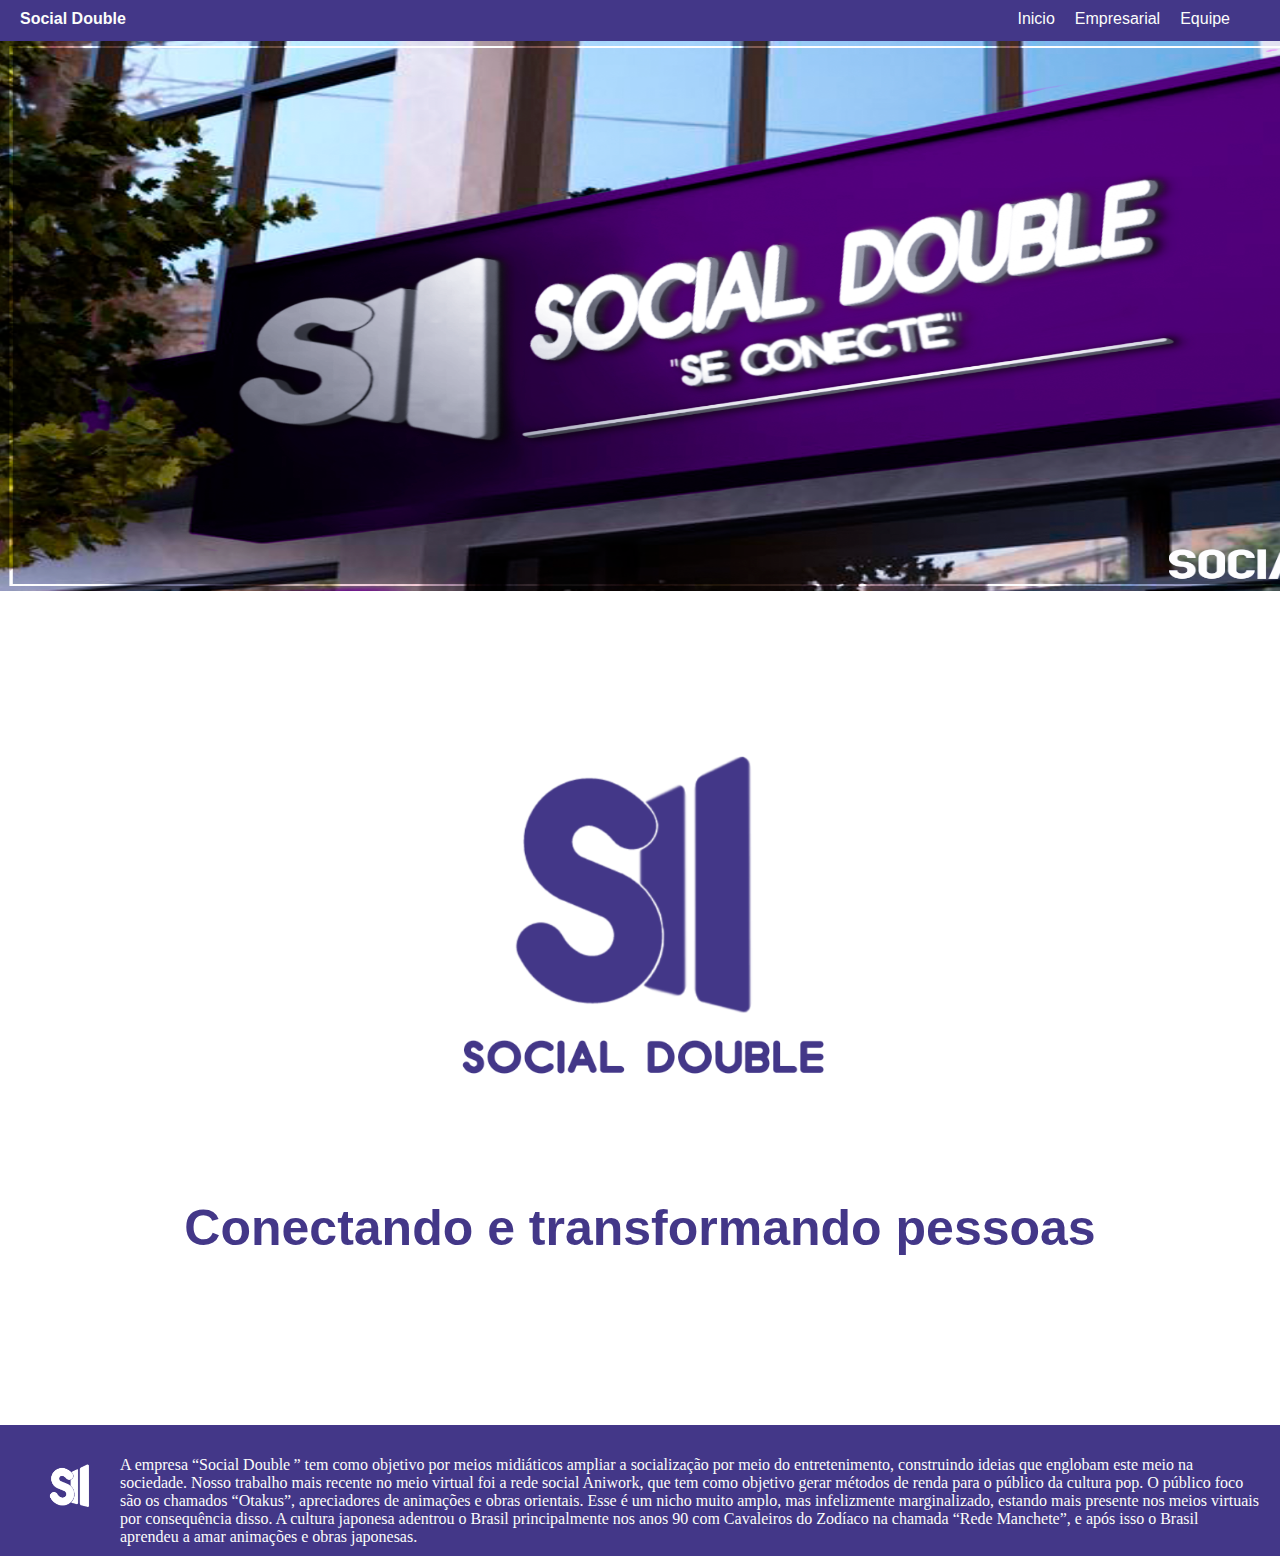
<file: index.html>
<!DOCTYPE html>
<html lang="en">
<head>
    <meta charset="UTF-8">
    <meta http-equiv="X-UA-Compatible" content="IE=edge">
    <meta name="viewport" content="width=device-width, initial-scale=1.0">
    <title>Document</title>
    <link rel="stylesheet" href="estilo.css">
</head>
<body style="background-color: #ffffff;">
    
    <div id="menu">
        <b><div id="logo" style="color:#fcfdfb;" ><font face="'Trebuchet MS', 'Lucida Sans Unicode', 'Lucida Grande', 'Lucida Sans', Arial, sans-serif, Arial, sans-serif">Social Double</font> <br /></div></b>
        <div id="container-menu">
            <div id="burger">
                <div id="linha1"></div>
                <div id="linha2"></div>
                <div id="linha3"></div>
            </div>
            
            
            <ul>
                <li><a href="index.html"style="color:#fcfdfb;;"><font face="'Trebuchet MS', 'Lucida Sans Unicode', 'Lucida Grande', 'Lucida Sans', Arial, sans-serif, Arial, sans-serif">Inicio</font></a></li>
                <li><a href="Artigos.HTML"style="color:#fcfdfb;;"><font face="'Trebuchet MS', 'Lucida Sans Unicode', 'Lucida Grande', 'Lucida Sans', Arial, sans-serif, Arial, sans-serif">Empresarial</font></a></li>
                <li><a href="Creditos.html"style="color:#fcfdfb;;"><font face="'Trebuchet MS', 'Lucida Sans Unicode', 'Lucida Grande', 'Lucida Sans', Arial, sans-serif, Arial, sans-serif">Equipe</font></a></li>
                <li><a href="###">ㅤㅤㅤㅤㅤㅤㅤㅤㅤㅤㅤㅤㅤㅤㅤㅤㅤㅤㅤㅤㅤㅤㅤㅤㅤㅤㅤㅤㅤㅤㅤㅤㅤㅤㅤㅤㅤ</a></li>
            </ul>
          
        </div>
    </div>

        
        <script src="app.js"></script>

<center><img src="imagens/Banner1.png" alt="Paris" class="justify "width="1587" height="550"></center>

<center><img src="imagens/Logo2.png" id= banner alt="Paris" class="justify "width="600" height="600"></center>

 
 
    <center><p><h1 style="color:#433788;">Conectando e transformando pessoas</h1></p></center>
    <p>ㅤ</p>
    <p>ㅤ</p>
    <p>ㅤ</p>
    <p>ㅤ</p>
    <p>ㅤ</p>
    <p>ㅤ</p>
    <p>ㅤ</p>
    <p>ㅤ</p>




    <div id="menu">
      <a href="" role="img"><img class=" lazyloaded" alt="" img src="imagens/Logo1.png" height="100" width="100"></a>

      <div id="container-menu">
          <div id="burger">

            
          </div>
          
          <p>ㅤ</p>
          
            <ul>
              <p>ㅤ</p>
              <p style="text-align: left; color:#fcfdfb;">
                  A empresa “Social Double ” tem como objetivo por meios midiáticos ampliar a socialização por meio 
                  do entretenimento, construindo ideias que englobam este meio na sociedade. Nosso trabalho mais 
                  recente no meio virtual foi a rede social Aniwork, que tem como objetivo gerar métodos de renda 
                  para o público da cultura pop. O público foco são os chamados “Otakus”, apreciadores de animações 
                  e obras orientais. Esse é um nicho muito amplo, mas infelizmente marginalizado, estando mais presente 
                  nos meios virtuais por consequência disso. A cultura japonesa adentrou o Brasil principalmente nos 
                  anos 90 com Cavaleiros do Zodíaco na chamada “Rede Manchete”, e após isso o Brasil aprendeu a amar 
                  animações e obras japonesas.
              </p>
            </ul>
        
      </div>
    </div>


</body>
</html>
</file>
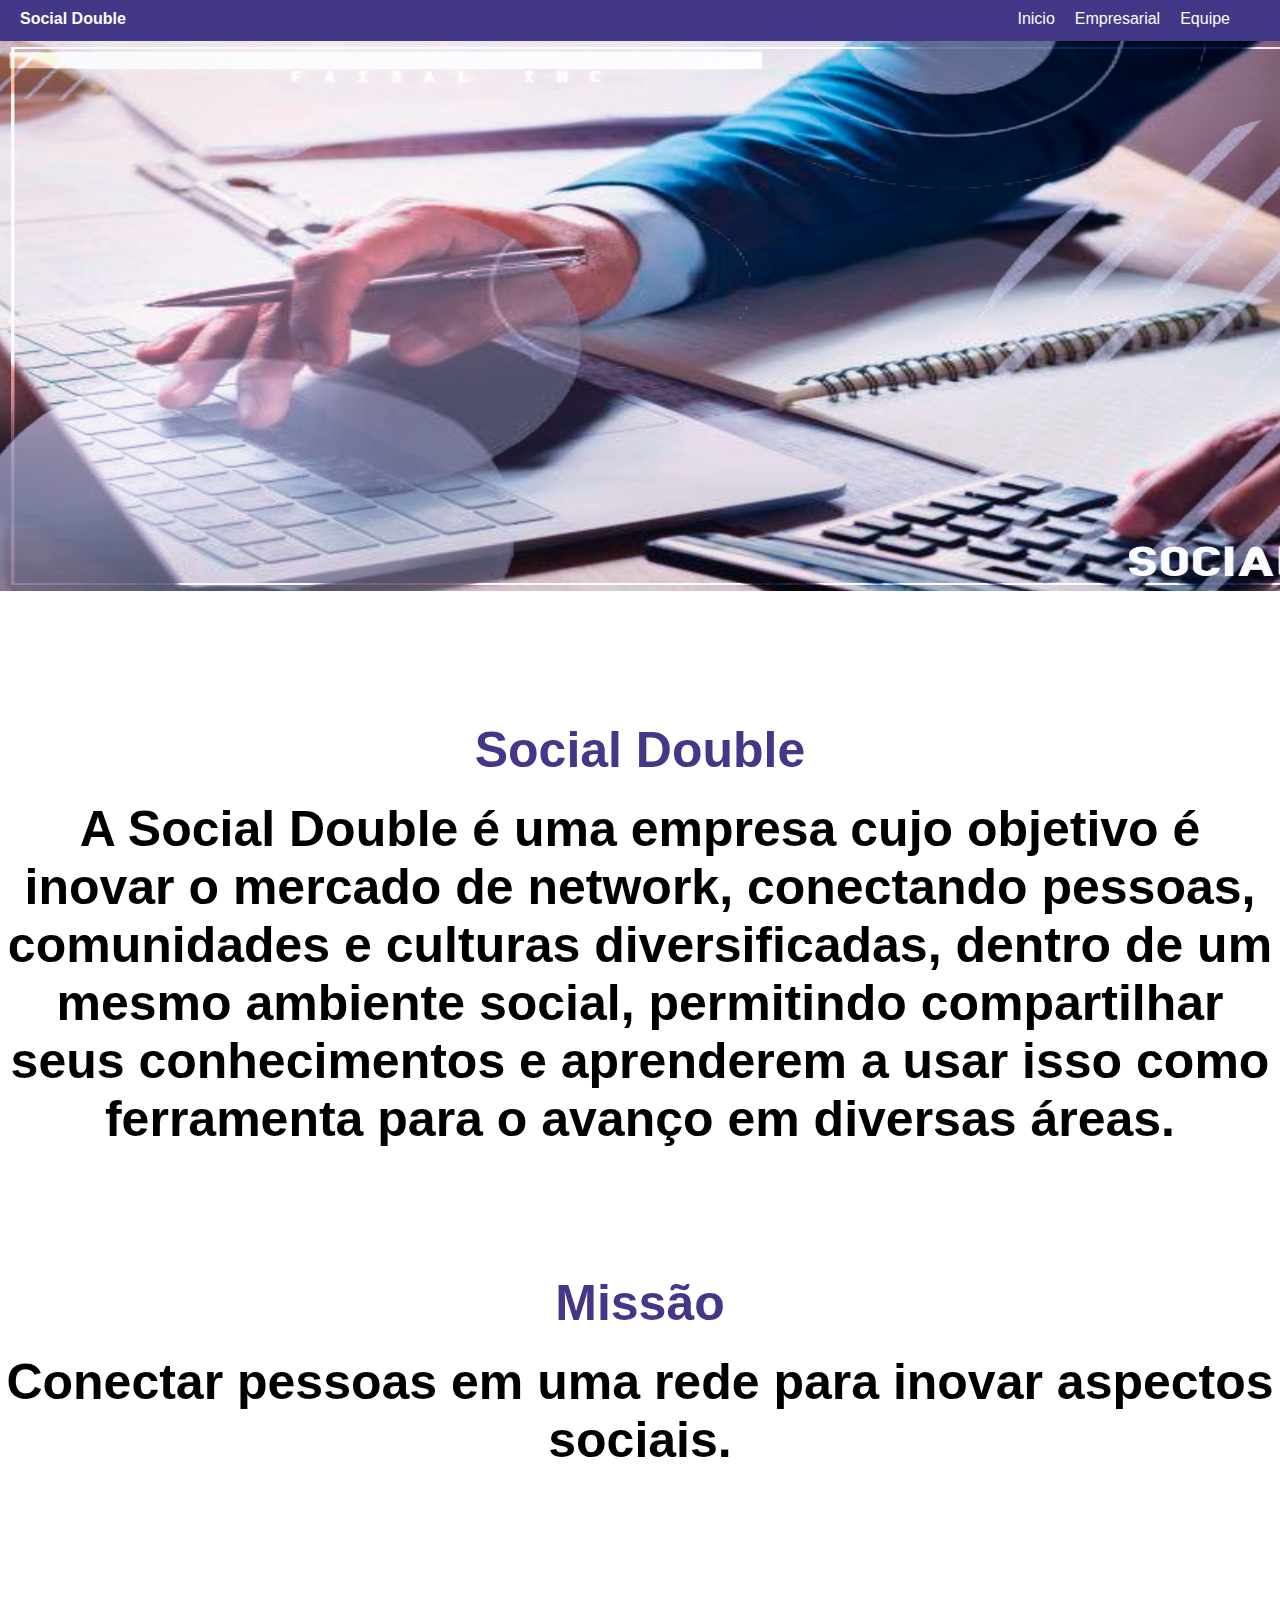
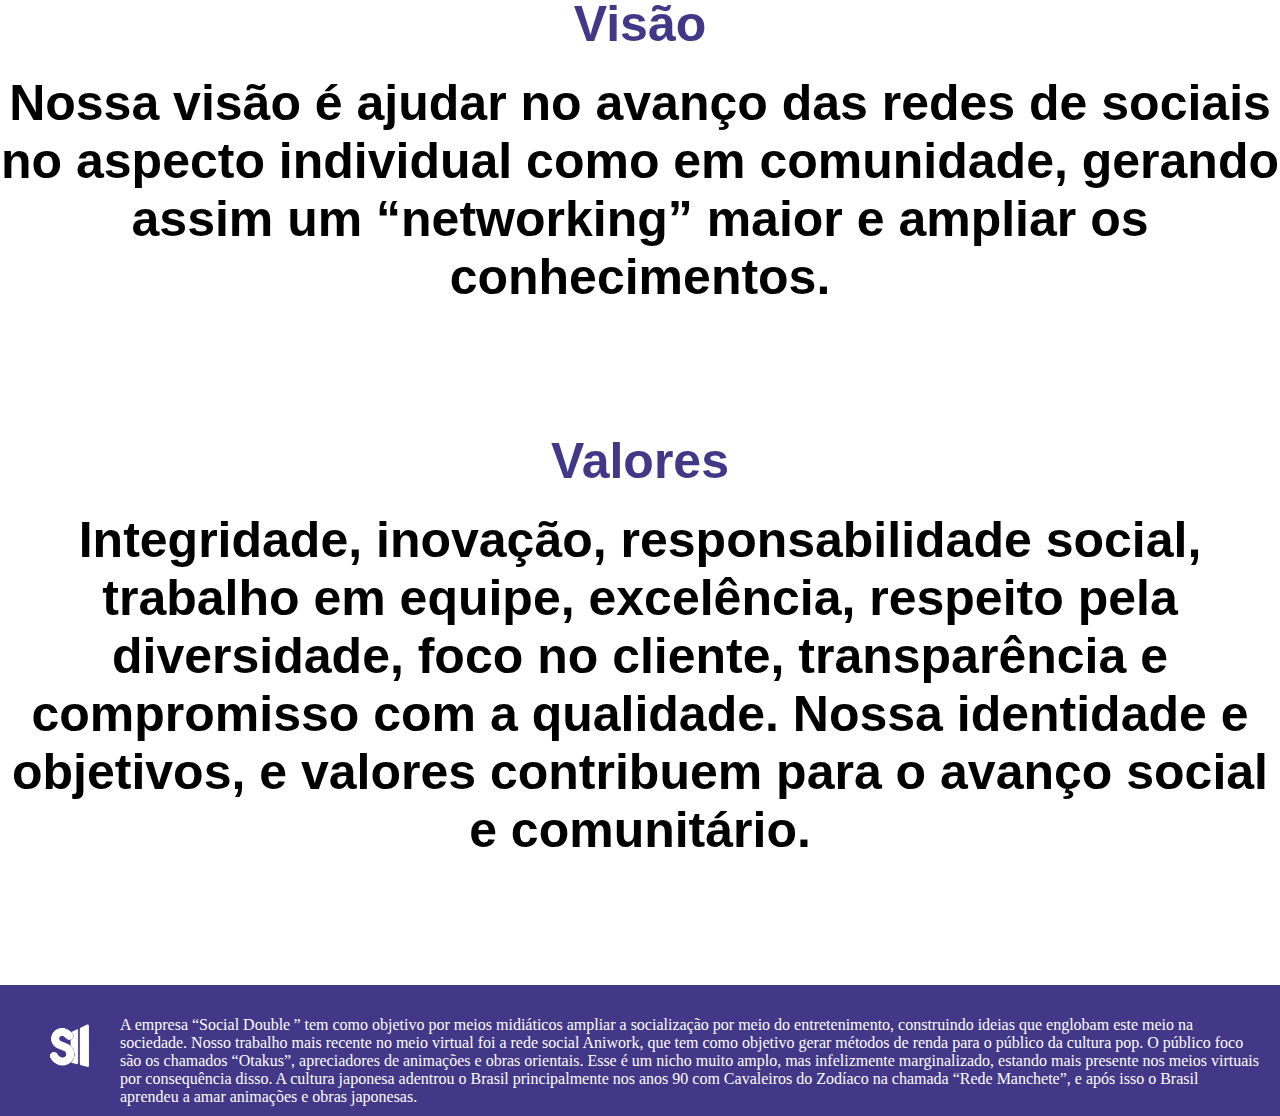
<file: Artigos.HTML>
<!DOCTYPE html>
<html lang="en">
<head>
    <meta charset="UTF-8">
    <meta http-equiv="X-UA-Compatible" content="IE=edge">
    <meta name="viewport" content="width=device-width, initial-scale=1.0">
    <title>Document</title>
    <link rel="stylesheet" href="estilo.css">
</head>
<body style="background-color: #ffffff;">
    
    <div id="menu">
        <b><div id="logo" style="color:#fcfdfb;" ><font face="'Trebuchet MS', 'Lucida Sans Unicode', 'Lucida Grande', 'Lucida Sans', Arial, sans-serif, Arial, sans-serif">Social Double</font> <br /></div></b>
        <div id="container-menu">
            <div id="burger">
                <div id="linha1"></div>
                <div id="linha2"></div>
                <div id="linha3"></div>
            </div>
            
            
            <ul>
                <li><a href="index.html"style="color:#fcfdfb;;"><font face="'Trebuchet MS', 'Lucida Sans Unicode', 'Lucida Grande', 'Lucida Sans', Arial, sans-serif, Arial, sans-serif">Inicio</font></a></li>
                <li><a href="Artigos.HTML"style="color:#fcfdfb;;"><font face="'Trebuchet MS', 'Lucida Sans Unicode', 'Lucida Grande', 'Lucida Sans', Arial, sans-serif, Arial, sans-serif">Empresarial</font></a></li>
                <li><a href="Creditos.html"style="color:#fcfdfb;;"><font face="'Trebuchet MS', 'Lucida Sans Unicode', 'Lucida Grande', 'Lucida Sans', Arial, sans-serif, Arial, sans-serif">Equipe</font></a></li>
                <li><a href="###">ㅤㅤㅤㅤㅤㅤㅤㅤㅤㅤㅤㅤㅤㅤㅤㅤㅤㅤㅤㅤㅤㅤㅤㅤㅤㅤㅤㅤㅤㅤㅤㅤㅤㅤㅤㅤㅤ</a></li>
            </ul>
          
        </div>
    </div>


        <script src="app.js"></script>

<center><img src="imagens/Banner2.png" alt="Paris" class="justify "width="1587" height="550"></center>

        <p>ㅤ</p>
        <p>ㅤ</p>
        <p>ㅤ</p>
        <p>ㅤ</p>
        <p>ㅤ</p>
        <p>ㅤ</p>
        <center><p><h1 style="color:#433788;">Social Double</h1></p></center>
        <p>ㅤ</p>
        <center><p><h2 style="color:#000000;">A Social Double é uma empresa cujo objetivo é inovar o mercado de network, conectando pessoas, comunidades e culturas diversificadas, dentro de um mesmo ambiente social, permitindo compartilhar seus conhecimentos e aprenderem a usar isso como ferramenta para o avanço em diversas áreas.
        </h2></p></center>

        <p>ㅤ</p>
        <p>ㅤ</p>
        <p>ㅤ</p>
        <p>ㅤ</p>
        <p>ㅤ</p>
        <p>ㅤ</p>
        <center><p><h1 style="color:#433788;">Missão</h1></p></center>
        <p>ㅤ</p>
        <center><p><h2 style="color:#000000;">Conectar pessoas em uma rede para inovar aspectos sociais.
        </h2></p></center>

        <p>ㅤ</p>
        <p>ㅤ</p>
        <p>ㅤ</p>
        <p>ㅤ</p>
        <p>ㅤ</p>
        <p>ㅤ</p>
        <center><p><h1 style="color:#433788;">Visão</h1></p></center>
        <p>ㅤ</p>
        <center><p><h2 style="color:#000000;">Nossa visão é ajudar no avanço das redes de sociais no aspecto individual como em comunidade, gerando assim um “networking” maior e ampliar os conhecimentos.
        </h2></p></center>

        <p>ㅤ</p>
        <p>ㅤ</p>
        <p>ㅤ</p>
        <p>ㅤ</p>
        <p>ㅤ</p>
        <p>ㅤ</p>
        <center><p><h1 style="color:#433788;">Valores</h1></p></center>
        <p>ㅤ</p>
        <center><p><h2 style="color:#000000;">Integridade, inovação, responsabilidade social, trabalho em equipe, excelência, respeito pela diversidade, foco no cliente, transparência e compromisso com a qualidade. Nossa identidade e objetivos, e valores contribuem para o avanço social e comunitário.
        </h2></p></center>
    
        <p>ㅤ</p>
        <p>ㅤ</p>
        <p>ㅤ</p>
        <p>ㅤ</p>
        <p>ㅤ</p>
        <p>ㅤ</p>







        <div id="menu">
            <a href="" role="img"><img class=" lazyloaded" alt="" img src="imagens/Logo1.png" height="100" width="100"></a>
      
            <div id="container-menu">
                <div id="burger">
      
                  
                </div>
                
                <p>ㅤ</p>
                
                  <ul>
                    <p>ㅤ</p>
                    <p style="text-align: left; color:#fcfdfb;">
                        A empresa “Social Double ” tem como objetivo por meios midiáticos ampliar a socialização por meio 
                        do entretenimento, construindo ideias que englobam este meio na sociedade. Nosso trabalho mais 
                        recente no meio virtual foi a rede social Aniwork, que tem como objetivo gerar métodos de renda 
                        para o público da cultura pop. O público foco são os chamados “Otakus”, apreciadores de animações 
                        e obras orientais. Esse é um nicho muito amplo, mas infelizmente marginalizado, estando mais presente 
                        nos meios virtuais por consequência disso. A cultura japonesa adentrou o Brasil principalmente nos 
                        anos 90 com Cavaleiros do Zodíaco na chamada “Rede Manchete”, e após isso o Brasil aprendeu a amar 
                        animações e obras japonesas.
                    </p>
                  </ul>
              
            </div>
          </div>

          
</body>
</html>
</file>
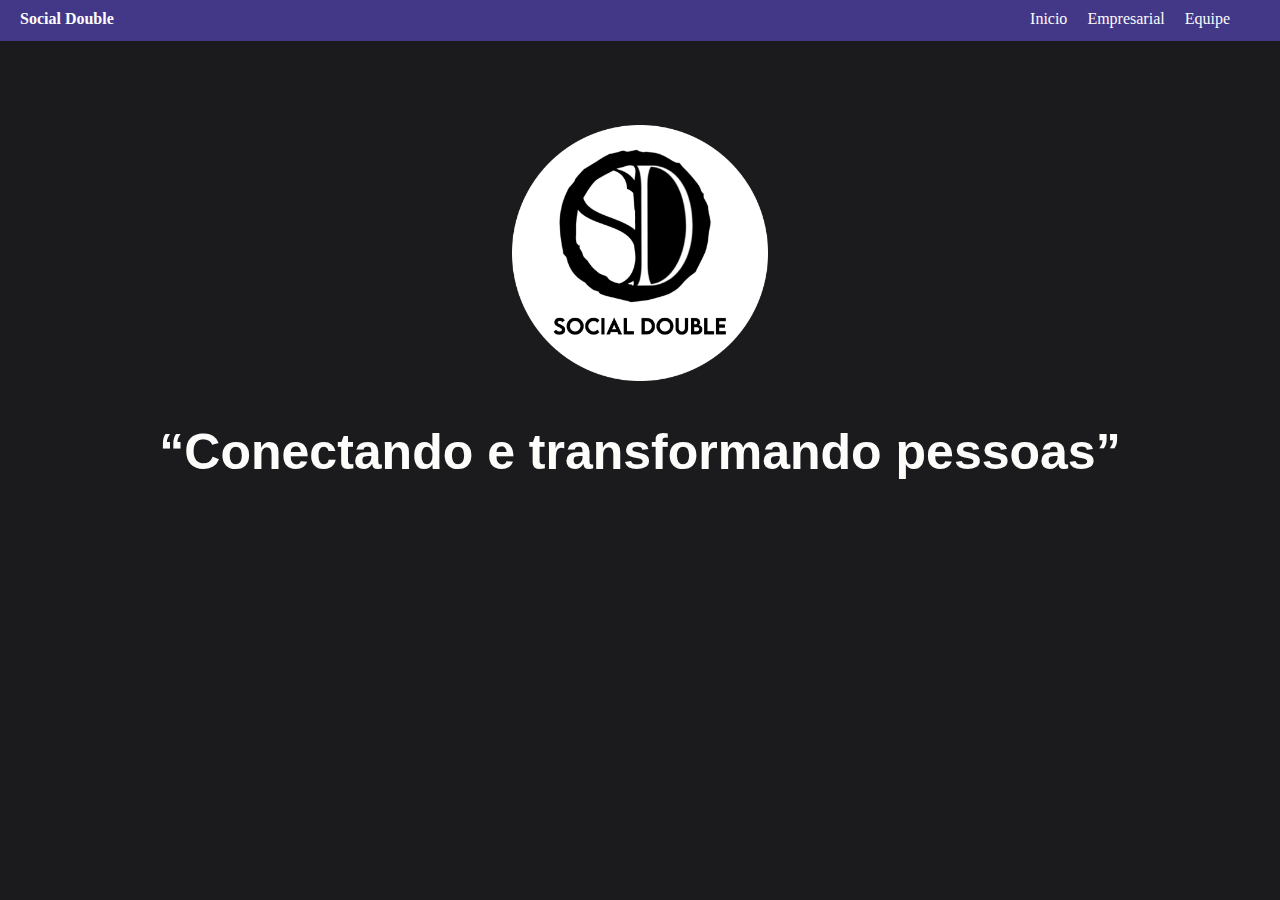
<file: Inicial.html>
<!DOCTYPE html>
<html lang="en">
<head>
    <meta charset="UTF-8">
    <meta http-equiv="X-UA-Compatible" content="IE=edge">
    <meta name="viewport" content="width=device-width, initial-scale=1.0">
    <title>Document</title>
    <link rel="stylesheet" href="estilo.css">
</head>
<body style="background-color: #1b1a1d;">
    
    <div id="menu">
        <b><div id="logo" style="color:#fcfdfb;" ><font face="FinkHeavy">Social Double</font> <br /></div></b>
        <div id="container-menu">
            <div id="burger">
                <div id="linha1"></div>
                <div id="linha2"></div>
                <div id="linha3"></div>
            </div>
    
            <ul>
                <li><a href="Inicial.html"style="color:#fcfdfb;;"><font face="FinkHeavy">Inicio</font></a></li>
                <li><a href="Artigos.HTML"style="color:#fcfdfb;;"><font face="FinkHeavy">Empresarial</font></a></li>
                <li><a href="Creditos.html"style="color:#fcfdfb;;"><font face="FinkHeavy">Equipe</font></a></li>
                <li><a href="###">ㅤㅤㅤㅤㅤㅤㅤㅤㅤㅤㅤㅤㅤㅤㅤㅤㅤㅤㅤㅤㅤㅤㅤㅤㅤㅤㅤㅤㅤㅤㅤㅤㅤㅤㅤ</a></li>
            </ul>
            </div>
        </div>
        <script src="app.js"></script>

        <p>ㅤ</p>
        <p>ㅤ</p>
        <p>ㅤ</p>
        <p>ㅤ</p>

        <img src="imagens/Logo.png" alt="Paris" class="center">

        <p>ㅤ</p>
        <p>ㅤ</p>

        <center><p><h1 style="color:#fcfdfb;">“Conectando e transformando pessoas”</h1></p></center>


</body>
</html>
</file>
<file: estilo.css>
*{

	padding: 0;
	margin: 0;
	box-sizing: border-box;
}
body{
	overflow-x: hidden;
}
#menu{
	display:flex;
	flex-wrap: nowrap;
	justify-content: space-between;
	background-color: #433788;
	padding: 10px 20px;
	
}
#burger{
	cursor: pointer;
}
#burger div{
	width: 25px;
	height: 3px;
	background-color: #fcfdfb;
	margin: 3px 0;
	display: none;
}
ul li a{
	text-decoration: none;
	padding: 0 10px;
	color: #fcfdfb;
	background-color: #433788;

}
ul{
	list-style-type: none;
	display:flex;
}
@media (max-width: 768px){
	ul{
		flex-direction: column;
		position: absolute;
		right: 0;
		background-color: #1b1a1d;
		width: 100%;
		transform: translateX(100%);
		transition: 0.5s;
	}
	li{
		width: 100%;
		text-align: center;
		padding: 20px 0;
		
	}
	#burger div{
		display: block;

	}
	#linha,#linha2,#linha3{
		transition: 0.5s;

	}
	.show{
		transform: translateX(0);
	}
	.linha1Action{
		transform: translateY(6px) rotate(45deg);
	}
	.linha2Action{
		transform:rotate(405deg);
	}
	.linha3Action{
		transform: translateY(-6px) rotate(675deg);
	}
}




.produtos{
    justify-content: space-evenly;
    display: flex;

}





.pelucias{
    display: flex;
    flex-wrap: wrap;
    justify-content: space-evenly;
    align-items: center;
}

.pelucias>div{
    background-color: #433788;
    flex: 0 0 300px;
    border: double 5px #433788;
    margin: 10px;
    text-align: center;
    padding: 20px;

	color: #fcfdfb;
}
.pelucias>div>img{
    width: 70%;
    height: 50%;
}

.pelucias>div>h1{
    background-color: #1e212a;
}
.pelucias>div>p{
    background-color: #1e212a;
    border: double #000000;
	font-size: 20px;

}
.pelucias>div>h2{
    background-color: #1e212a;
}

.pelucias>div>h4{
    background-color: #1e212a;
    opacity:95%;
}
h1{
	font-size: 50px;
	font-family: 'Trebuchet MS', 'Lucida Sans Unicode', 'Lucida Grande', 'Lucida Sans', Arial, sans-serif;
}
h2{
	font-size: 50px;
	font-family: 'Trebuchet MS', 'Lucida Sans Unicode', 'Lucida Grande', 'Lucida Sans', Arial, sans-serif;
}
















.conteinerimg{
    width: 100%;
    height: 250px;
    overflow: hidden;
}

.conteinerimg img{
    max-width: 100%;
    
}


.center {
	display: block;
	margin-left: auto;
	margin-right: auto;
	width: 20%;
  }

  .thefour {
	display: block;
	margin-left: auto;
	margin-right: auto;
	width: 25%;
  }

  .logo {
	display: block;
	margin-left: auto;
	margin-right: auto;
	width: 2%;
  }
.banner{
background-size: 100%;
overflow-x: hidden;
display:flex;
flex-wrap: nowrap;
justify-content: space-between;
}






<style>
a:link {
  color: #fcfdfb;
  background-color: transparent;
  text-decoration: none;
}

a:visited {
  color: #fcfdfb;
  background-color: transparent;
  text-decoration: none;
}

a:hover {
  color: #fcfdfb;
  background-color: transparent;
  text-decoration: underline;
}

a:active {
  color: #fcfdfb;
  background-color: transparent;
  text-decoration: underline;
}
</style>
</file>
